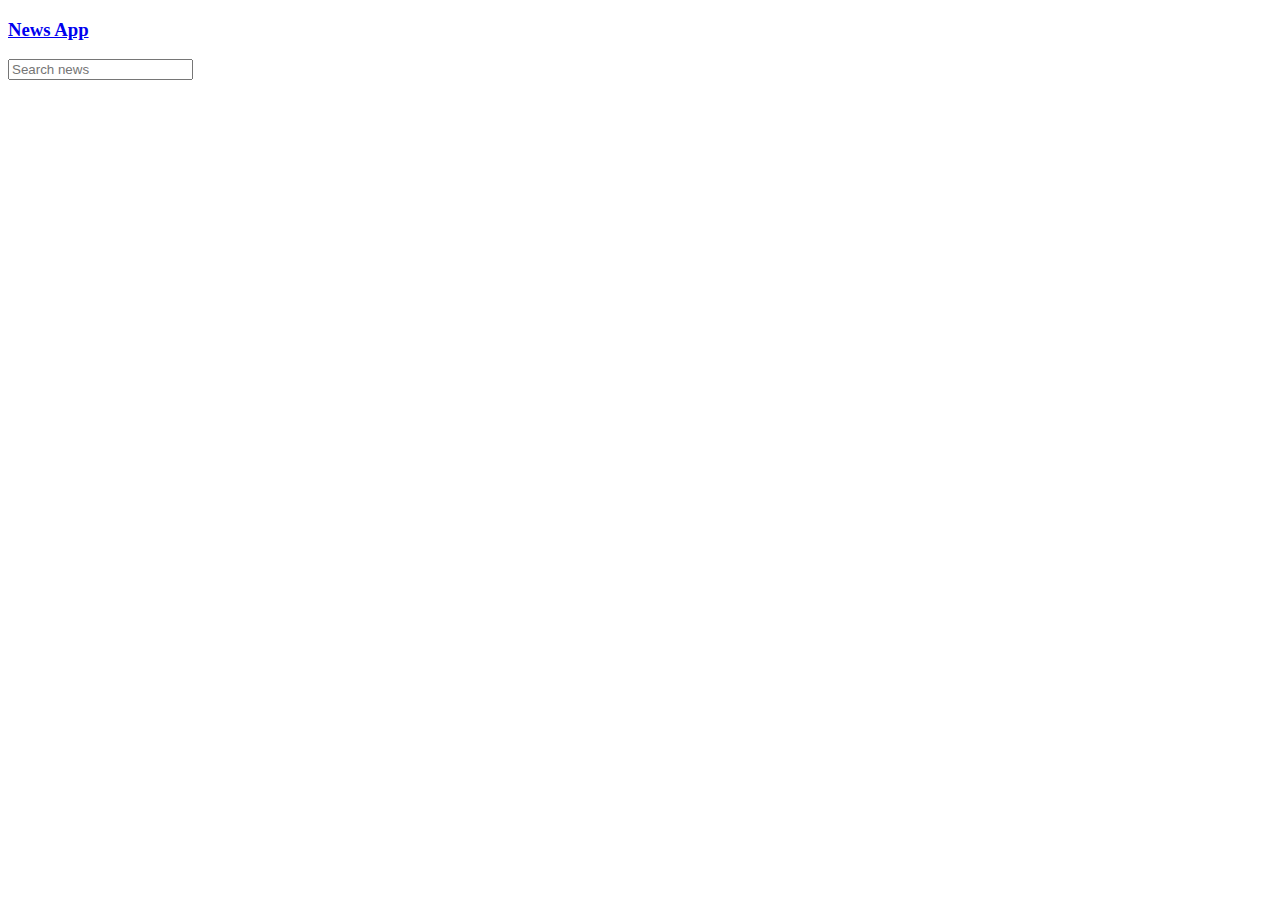
<file: unit-3-c4-template_685072/search.html>
<!DOCTYPE html>
<html lang="en">
  <head>
    <meta charset="UTF-8" />
    <meta http-equiv="X-UA-Compatible" content="IE=edge" />
    <meta name="viewport" content="width=device-width, initial-scale=1.0" />
    <title>Search results</title>
  </head>
  <body>
    <!-- Same navbar with same functionality  -->
    <div id="navbar"></div>

    <!-- Append results inside div with id "results"  -->
    <!-- News divs will have class "news"  -->
  </body>
</html>

<script src="./scripts/search.js" type="module"></script>
</file>
